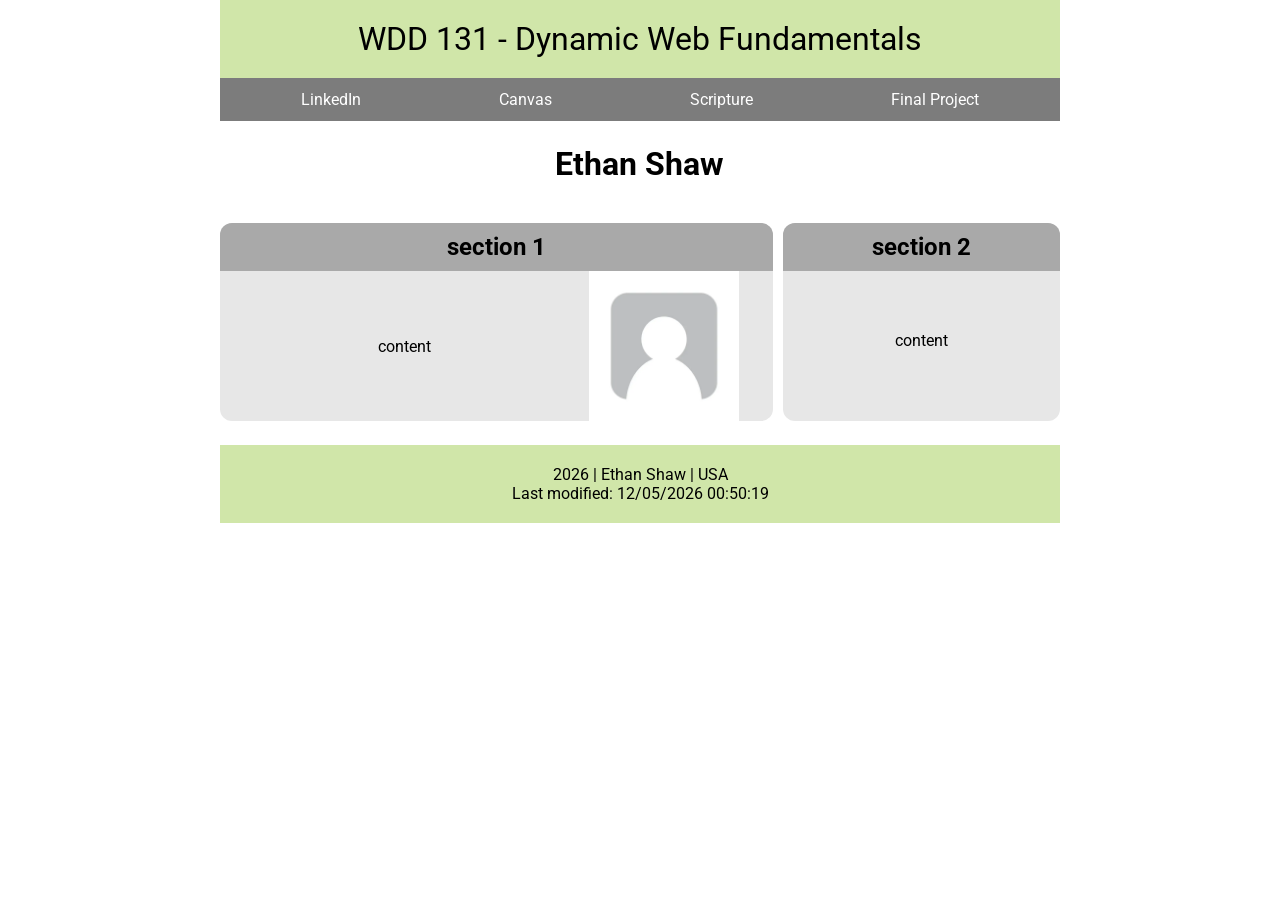
<file: index.html>
<!doctype html>
<html lang="en">
  <head>
    <meta charset="UTF-8" />
    <meta name="viewport" content="width=device-width, initial-scale=1.0" />
    <meta
      name="description"
      content="WDD 131 - Dynamic Web Fundamentals - Ethan Shaw - Home page assignment"
    />
    <meta name="author" content="Ethan Shaw" />
    <title>WDD 131 - Dynamic Web Fundamentals - Ethan Shaw</title>
    <link href="styles/base.css" rel="stylesheet" />
    <script src="scripts/getdates.js" defer></script>
    <link rel="preconnect" href="https://fonts.googleapis.com" />
    <link rel="preconnect" href="https://fonts.gstatic.com" crossorigin />
    <link
      href="https://fonts.googleapis.com/css2?family=Roboto:ital,wght@0,100..900;1,100..900&display=swap"
      rel="stylesheet"
    />
  </head>
  <body>
    <header>
      <span id="course-title">WDD 131 - Dynamic Web Fundamentals</span>
      <nav>
        <a href="https://www.linkedin.com/">LinkedIn</a>
        <a href="https://byupw.instructure.com/">Canvas</a>
        <a
          href="https://www.churchofjesuschrist.org/study/scriptures/bofm/1-ne/3?lang=eng&id=p7#p7"
          >Scripture</a
        >
        <a href="">Final Project</a>
      </nav>
    </header>
    <main>
      <h1>Ethan Shaw</h1>
      <section class="card card-1">
        <h2>section 1</h2>
        <p>content</p>
        <img src="images/blank-avatar-placeholder.webp" alt="image" />
      </section>
      <section class="card card-2">
        <h2>section 2</h2>
        <p>content</p>
      </section>
    </main>
    <footer>
      <p><span id="currentyear"></span> | Ethan Shaw | USA</p>
      <p id="lastModified"></p>
    </footer>
  </body>
</html>
</file>
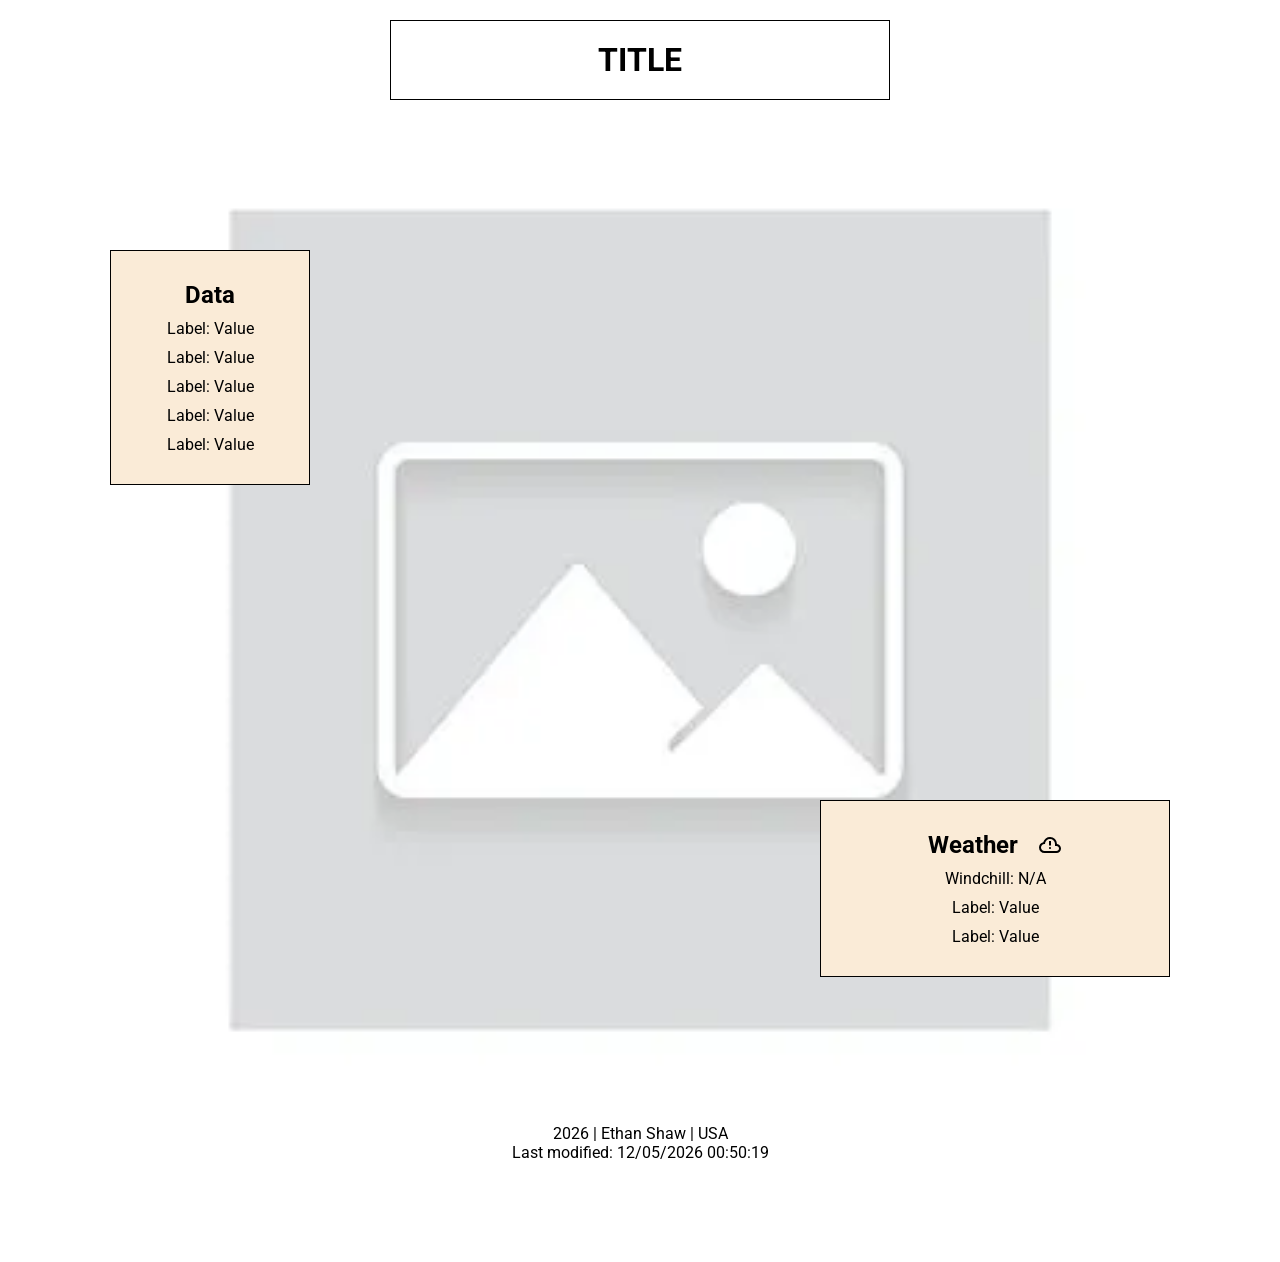
<file: place.html>
<!doctype html>
<html lang="en">
  <head>
    <meta charset="UTF-8" />
    <meta name="viewport" content="width=device-width, initial-scale=1.0" />
    <title>week 3 assignment - Ethan Shaw</title>
    <meta
      name="description"
      content="week 3 assignment country page assignemnt by ethan shaw"
    />
    <meta name="author" content="Ethan Shaw" />
    <link rel="stylesheet" href="styles/place.css" />
    <script src="scripts/place.js" defer></script>
    <link rel="preconnect" href="https://fonts.googleapis.com" />
    <link rel="preconnect" href="https://fonts.gstatic.com" crossorigin />
    <link
      href="https://fonts.googleapis.com/css2?family=Roboto:ital,wght@0,100..900;1,100..900&display=swap"
      rel="stylesheet"
    />
    <link
      rel="stylesheet"
      href="https://fonts.googleapis.com/css2?family=Material+Symbols+Outlined:opsz,wght,FILL,GRAD@24,400,0,0&icon_names=cloud_alert"
    />
    <script src="scripts/getdates.js" defer></script>
  </head>
  <body>
    <header>
      <h1>TITLE</h1>
    </header>
    <main>
      <picture>
        <source
          srcset="images/placeholder-img-2.webp"
          media="(min-width: 300px)"
        />
        <img src="images/placeholder-img-2.webp" alt="hero image" />
      </picture>
      <div class="data-box">
        <h2>Data</h2>
        <ol>
          <li><p>Label: Value</p></li>
          <li><p>Label: Value</p></li>
          <li><p>Label: Value</p></li>
          <li><p>Label: Value</p></li>
          <li><p>Label: Value</p></li>
        </ol>
      </div>
      <div class="weather-box">
        <div>
          <h2>Weather</h2>
          <!-- <span class="material-symbols-outlined"> cloud_alert </span> -->
          <img src="images/cloud-icon.svg" alt="cloud icon" />
        </div>
        <ol>
          <li><p id="windchill">Windchill: N/A</p></li>
          <li><p>Label: Value</p></li>
          <li><p>Label: Value</p></li>
        </ol>
      </div>
    </main>

    <footer>
      <p><span id="currentyear"></span> | Ethan Shaw | USA</p>
      <p id="lastModified"></p>
    </footer>
  </body>
</html>
</file>
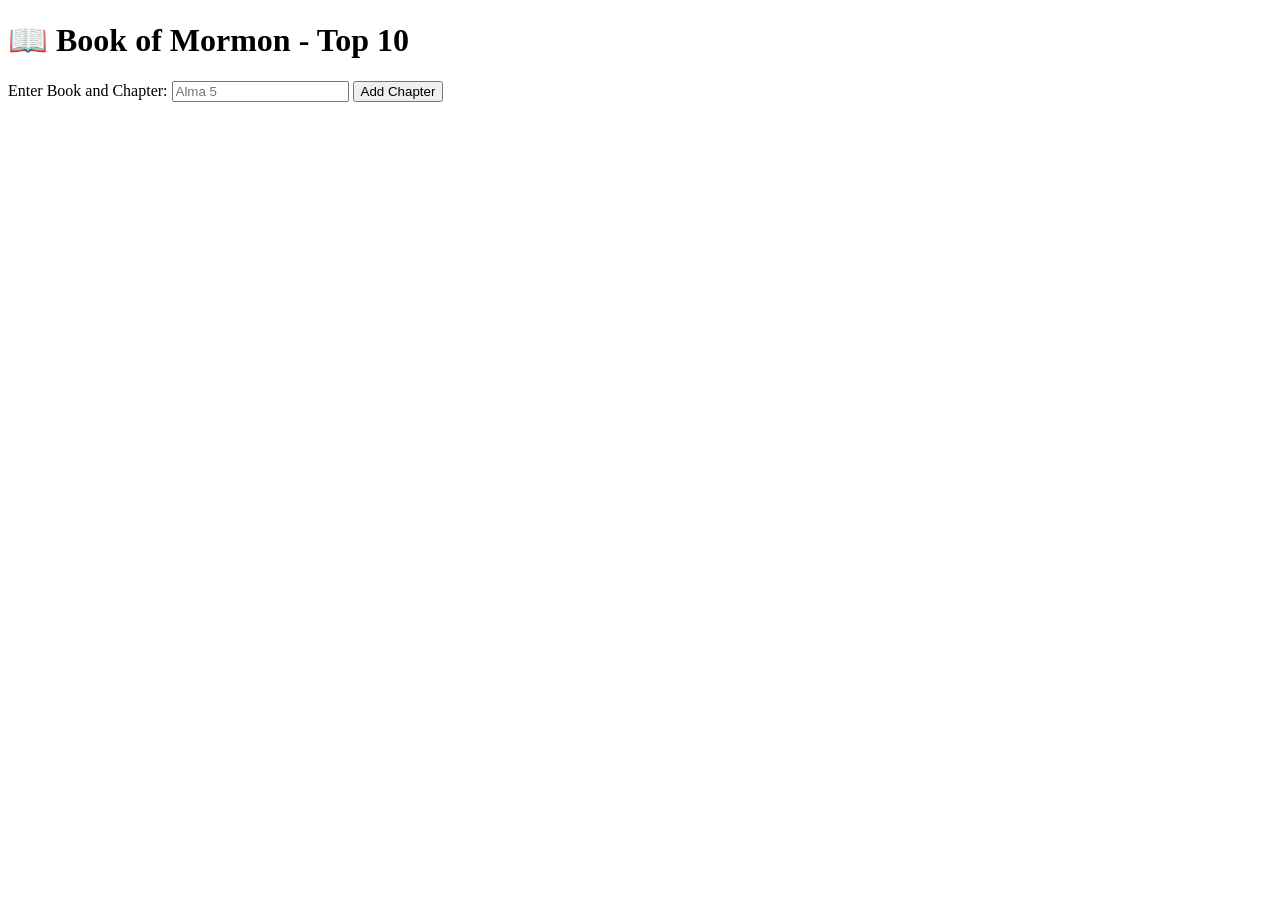
<file: week02/bom.html>
<!doctype html>
<html lang="en">
  <head>
    <meta charset="UTF-8" />
    <meta name="viewport" content="width=device-width, initial-scale=1.0" />
    <title>Document</title>
  </head>
  <body>
    <h1>📖 Book of Mormon - Top 10</h1>
    <main>
      <label for="favchap">Enter Book and Chapter: </label>
      <input type="text" id="favchap" placeholder="Alma 5" />
      <button type="submit">Add Chapter</button>
      <ul id="list"></ul>
    </main>
  </body>
</html>
</file>
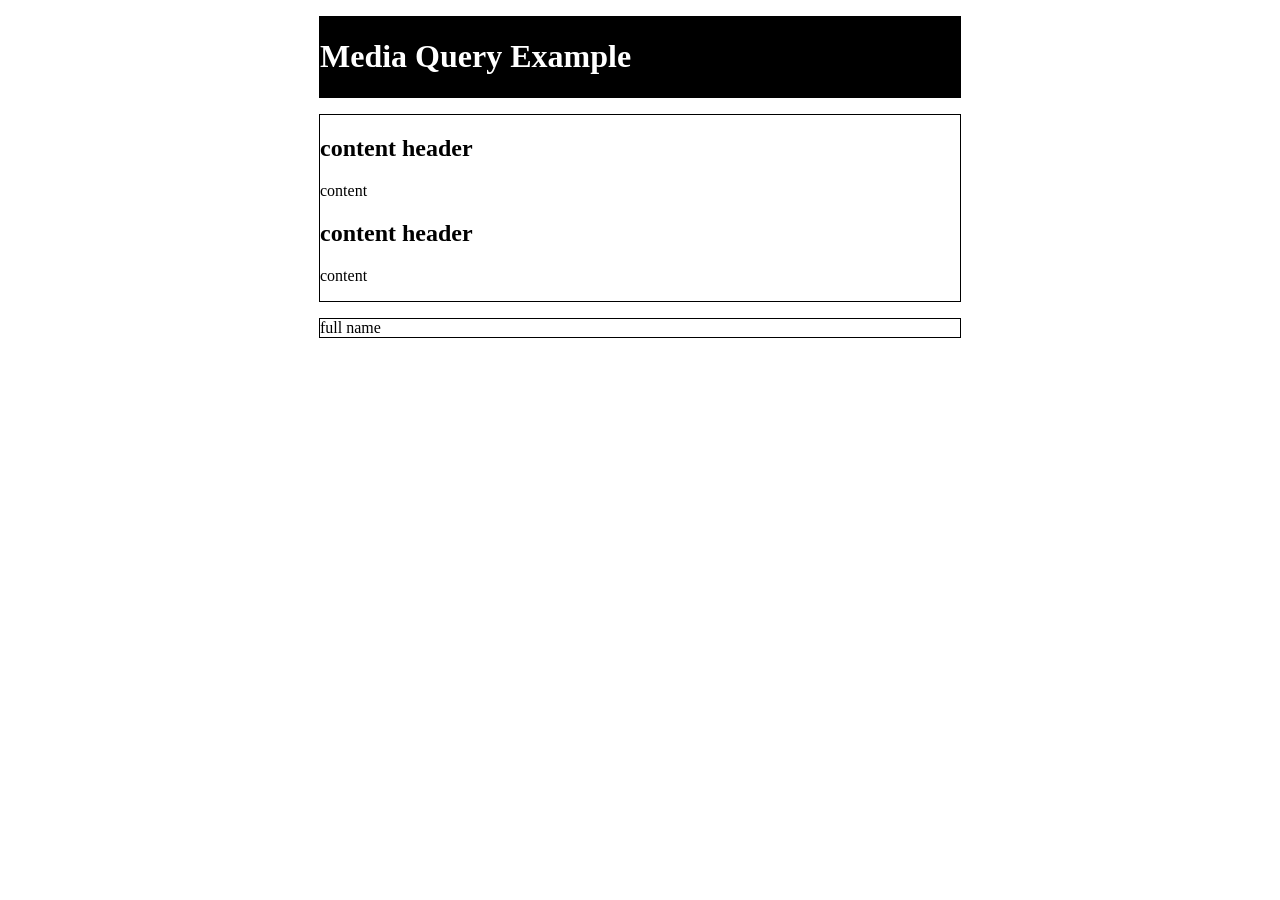
<file: week02/media-query.html>
<!doctype html>
<html lang="en">
  <head>
    <meta charset="UTF-8" />
    <meta name="viewport" content="width=device-width, initial-scale=1.0" />
    <title>Document</title>
    <meta name="description" content="media query leraning example" />
    <link rel="stylesheet" href="styles/media-query.css" />
    <link rel="stylesheet" href="styles/media-query-large.css" />
  </head>
  <body>
    <header>
      <h1>Media Query Example</h1>
    </header>

    <main>
      <section>
        <h2>content header</h2>
        <p>content</p>
      </section>
      <section>
        <h2>content header</h2>
        <p>content</p>
      </section>
    </main>

    <footer>full name</footer>
  </body>
</html>
</file>
<file: styles/base.css>
/* global */
* {
  padding: 0;
  margin: 0;
  box-sizing: border-box;
  font-family: "Roboto", sans-serif;
}

header,
main,
footer {
  width: 840px;
  margin: 0 auto;
}

/* header */

.header {
  margin: 0 auto;
}

#course-title {
  display: block;
  text-align: center;
  font-size: 32px;
  background-color: rgb(208, 230, 169);
  padding: 20px;
}

nav {
  display: flex;
  align-items: center;
  justify-content: space-around;
  background-color: rgb(124, 124, 124);
  padding: 12px;
}

nav a {
  color: white;
  text-decoration: none;
}

nav a:hover {
  color: black;
}

/* main */

main {
  display: grid;
  grid-template-columns: 2fr 1fr;
  margin-top: 24px;
  margin-bottom: 24px;
  gap: 40px 10px;
}

main h1 {
  grid-column: 1/3;
  text-align: center;
}

img {
  width: 150px;
}

.card {
  /* padding: 12px; */
  background-color: rgb(231, 231, 231);
  border-radius: 12px;
  /* box-shadow: ; */

  /* grid-template-columns: 1fr; */
  /* grid-column: 1/2; */
}

.card h2 {
  text-align: center;
  background-color: darkgray;
  padding: 10px;
  border-top-left-radius: 12px;
  border-top-right-radius: 12px;
}

.card p {
  align-self: center;
  text-align: center;
}

.card-1 {
  display: grid;
  grid-template-columns: 2fr 1fr;
}

.card-1 h2 {
  grid-column: 1/3;
}

.card-2 {
  display: flex;
  flex-direction: column;
  gap: 60px;
  /* grid-template-rows: 1fr 3fr; */
}

.card-2 h2 {
  /* grid-column: 1/3; */
}
.card-2 p {
  width: 100%;
  align-self: center;
  text-align: center;
}

/* footer */

footer {
  background-color: rgb(208, 230, 169);
  padding: 20px;
  display: block;
  text-align: center;
}
</file>
<file: styles/place.css>
* {
  padding: 0;
  margin: 0;
  box-sizing: border-box;
  font-family: "Roboto", sans-serif;
}

:root {
}

/* need a psuedo element somewhere */
header,
main,
footer {
  max-width: 1000px;
  margin: 0 auto;
}

h1 {
  text-align: center;
  border: 1px solid black;
  padding: 20px;
  max-width: 500px;
  margin: 20px auto;
}

footer {
  text-align: center;
  margin-bottom: 100px;
}
img {
}

picture img {
  /* display: block; */
  margin: auto;
  width: 100%;

  /* background-size: cover; */
  position: relative;
}

.data-box {
  background-color: antiquewhite;
  border: 1px solid black;
  text-align: center;
  padding: 30px;
}

.data-box ol {
  display: flex;
  flex-direction: column;
  padding: 0 20px;
  gap: 10px;
  list-style: none;
  margin-top: 10px;
}

.weather-box {
  background-color: antiquewhite;
  border: 1px solid black;
  text-align: center;
  padding: 30px;
}

.weather-box::after {
}

.weather-box div {
  display: flex;
  text-align: center;
  justify-content: center;
  gap: 20px;
}

.weather-box ol {
  display: flex;
  flex-direction: column;
  padding: 0 20px;
  gap: 10px;
  list-style: none;
  margin-top: 10px;
}

/* BIG WIDE DESKTOP VIEW CHUNGUS */
@media screen and (min-width: 300px) {
  img {
    /* position: absolute; */
  }

  .data-box {
    position: absolute;
    left: 110px;
    top: 250px;
    width: 200px;
  }

  .weather-box {
    position: absolute;
    right: 110px;
    top: 800px;
    width: 350px;
  }
}

/* SMALL MOBILE VIEW CHUNGUS */
@media screen and (max-width: 300px) {
  .data-box {
    /* position: absolute;
    left: 110px;
    top: 250px; */
    width: 100%;
    margin-bottom: 30px;
  }

  .weather-box {
    /* position: absolute;
    right: 110px;
    top: 800px; */
    width: 100%;
  }
  footer {
    text-align: center;
    margin-top: 30px;
    margin-bottom: 100px;
  }
}
</file>
<file: week02/styles/media-query.css>
header,
main,
footer {
  width: 640px;
  margin: 1rem auto;
  border: 1px solid black;
}
</file>
<file: week02/styles/media-query-large.css>
@media screen and (min-width: 500px) {
  header {
    color: white;
    background-color: black;
  }
}
</file>
